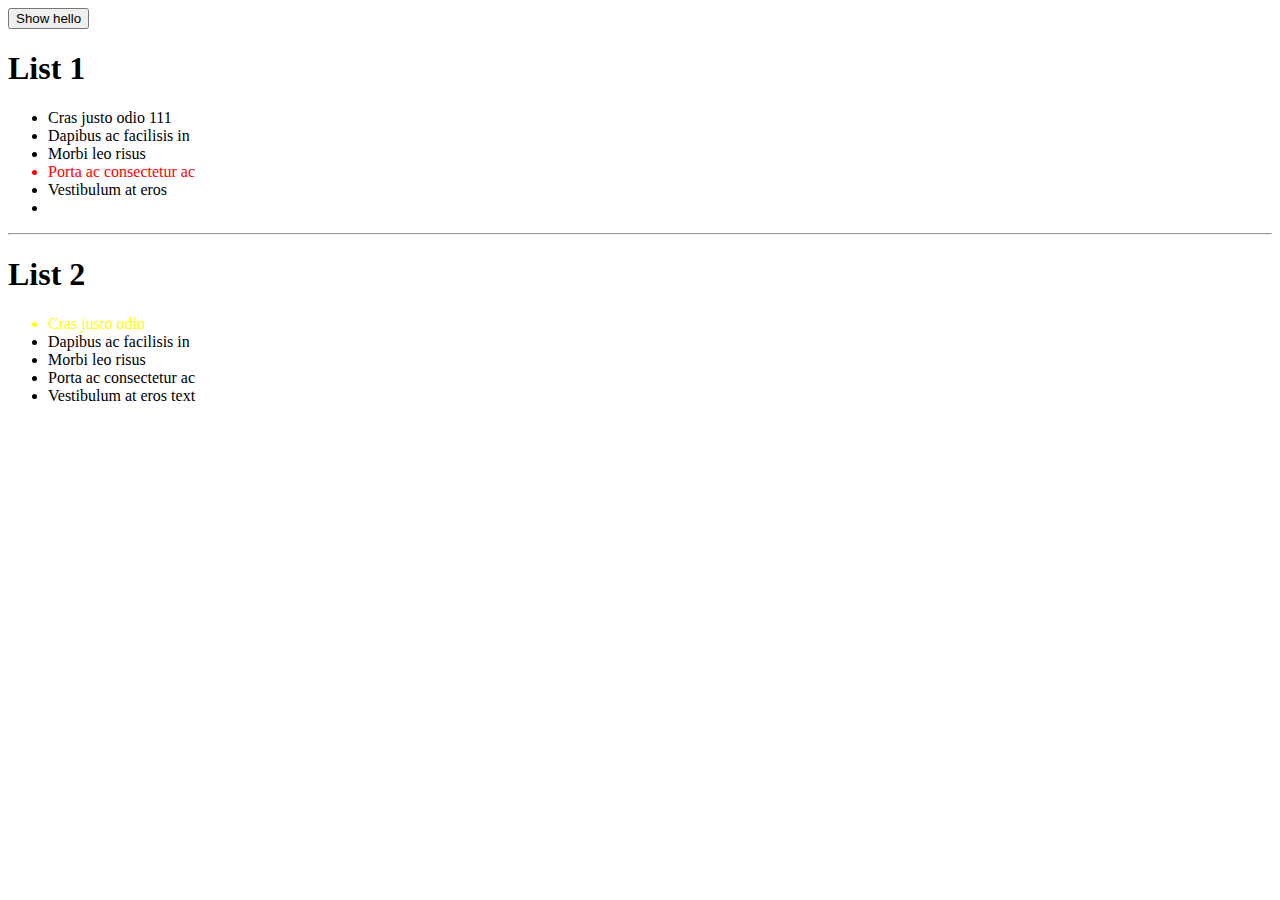
<file: App1/index.html>
<!DOCTYPE html>
<html lang="en">
<head>
    <meta charset="UTF-8">
    <meta http-equiv="X-UA-Compatible" content="IE=edge">
    <meta name="viewport" content="width=device-width, initial-scale=1.0">
    <title>Document</title>
    <link href="https://cdn.jsdelivr.net/npm/bootstrap@5.0.2/dist/css/bootstrap.min.css" rel="stylesheet" integrity="sha384-EVSTQN3/azprG1Anm3QDgpJLIm9Nao0Yz1ztcQTwFspd3yD65VohhpuuCOmLASjC" crossorigin="anonymous">
</head>
<body>

    <div class="container">
        <div class="row">
            <button onclick="alert('Hello')">Show hello</button>
            <div class="col-md-8 mx-auto">
                <h1>List 1</h1>
                <ul class="list-group" id="list1">
                    <li class="list-group-item">Cras justo odio 111</li>
                    <li class="list-group-item">Dapibus ac facilisis in</li>
                    <li class="list-group-item">Morbi leo risus</li>
                    <li class="list-group-item">Porta ac consectetur ac</li>
                    <li class="list-group-item">Vestibulum at eros</li>
                  </ul>
            </div>
            <hr>
            <div class="col-md-8 mx-auto">
                <h1>List 2</h1>
                <ul class="list-group" id="list2">
                    <li class="list-group-item">Cras justo odio</li>
                    <li class="list-group-item">Dapibus ac facilisis in</li>
                    <li class="list-group-item">Morbi leo risus</li>
                    <li class="list-group-item">Porta ac consectetur ac</li>
                    <li class="list-group-item">Vestibulum at eros <a><span>text</span></a></li>
                  </ul>
            </div>
        </div>
    </div>


    <script src="js/main.js"></script>
</body>
</html>
</file>
